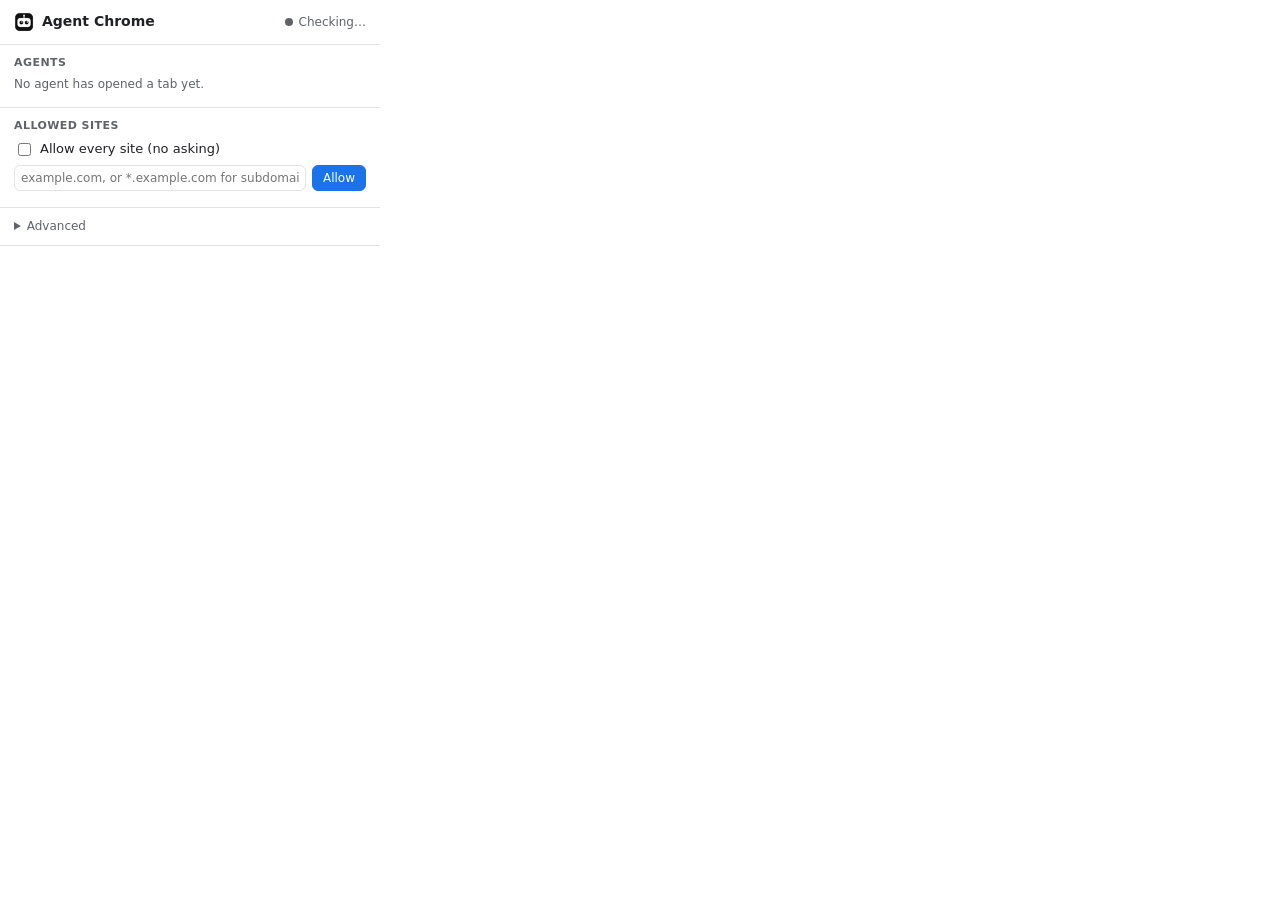
<file: popup/popup.html>
<!doctype html>
<html lang="en">
  <head>
    <meta charset="utf-8" />
    <meta name="viewport" content="width=device-width, initial-scale=1" />
    <title>Agent Chrome</title>
    <link rel="stylesheet" href="popup.css" />
  </head>
  <body>
    <header>
      <div class="brand"><img src="../icons/icon32.png" alt="" width="20" height="20" /><span>Agent Chrome</span></div>
      <div class="status" id="status"><span class="dot"></span><span id="status-text">Checking…</span></div>
    </header>

    <section id="pending-section" hidden>
      <h2>Site access requests</h2>
      <p class="hint">The agent tried to use these sites. Allow one and tell the agent to retry.</p>
      <ul id="pending" class="rows"></ul>
    </section>

    <section>
      <h2>Agents</h2>
      <ul id="sessions" class="sessions"></ul>
      <p id="no-sessions" class="hint">No agent has opened a tab yet.</p>
    </section>

    <section>
      <h2>Allowed sites</h2>
      <label class="toggle"><input type="checkbox" id="allow-all" /> Allow every site (no asking)</label>
      <ul id="allowed" class="rows"></ul>
      <form id="add-site" class="inline-form">
        <input id="site-input" type="text" placeholder="example.com, or *.example.com for subdomains" autocomplete="off" spellcheck="false" />
        <button type="submit">Allow</button>
      </form>
    </section>

    <details>
      <summary>Advanced</summary>
      <label class="toggle"><input type="checkbox" id="allow-js" /> Let the agent run JavaScript in pages</label>
      <form id="bridge-form" class="inline-form">
        <input id="bridge-url" type="text" spellcheck="false" aria-label="Bridge URL" />
        <button type="submit">Save</button>
      </form>
      <button id="reconnect" type="button" class="secondary">Reconnect now</button>
      <p class="hint" id="extension-id"></p>
    </details>

    <p class="error" id="error" hidden></p>
    <script type="module" src="popup.js"></script>
  </body>
</html>
</file>
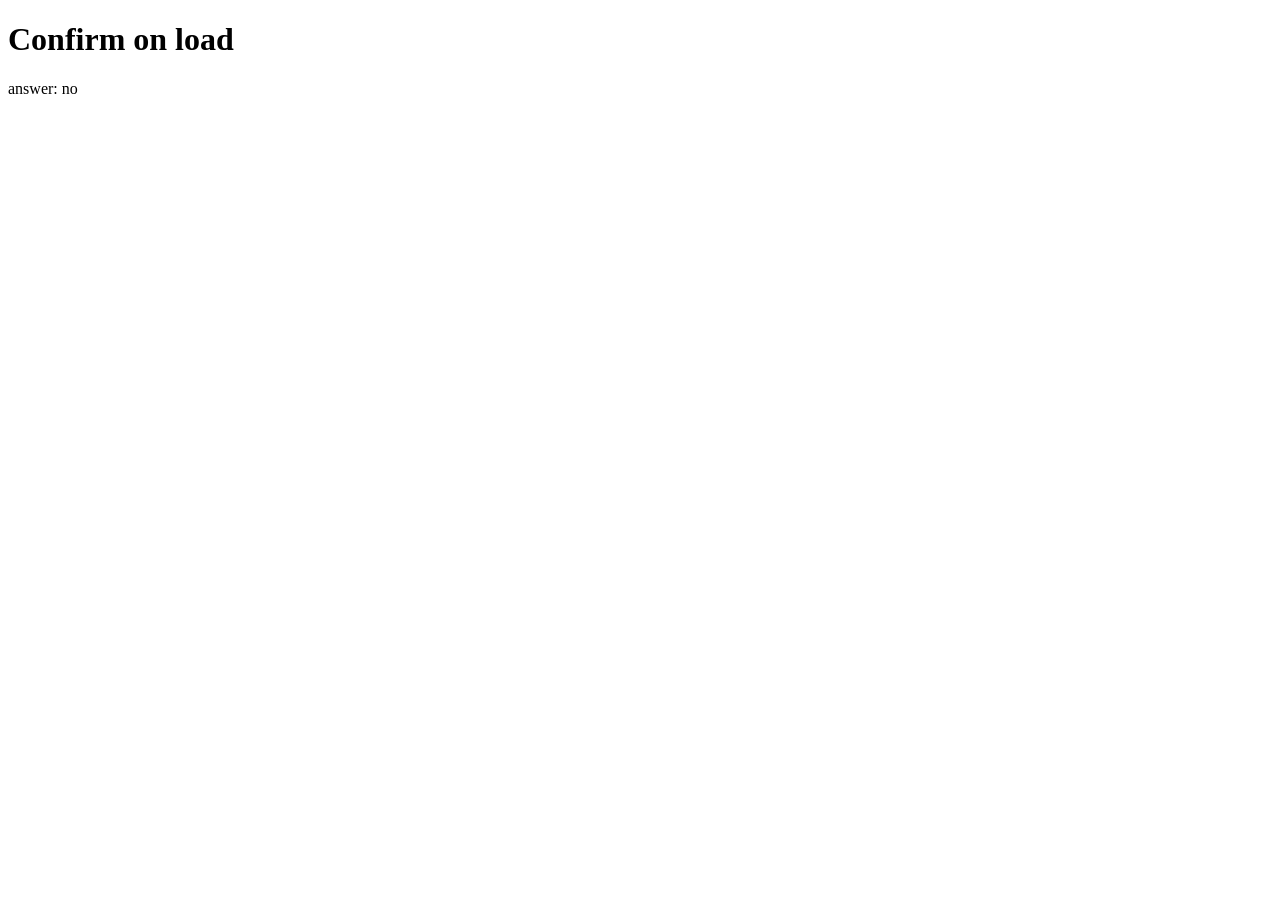
<file: tests/site/confirm_on_load.html>
<!doctype html><html><head><meta charset="utf-8"><title>Confirm On Load</title></head>
<body><h1>Confirm on load</h1>
<script>document.write('<p id="a">answer: ' + (confirm('Stay on this page?') ? 'yes' : 'no') + '</p>');</script>
</body></html>
</file>
<file: popup/popup.css>
:root {
  --bg: #ffffff;
  --fg: #202124;
  --muted: #5f6368;
  --line: #e3e3e3;
  --surface: #f4f5f7;
  --accent: #1a73e8;
  --ok: #1e8e3e;
  --bad: #d93025;
  --warn: #b06000;
  color-scheme: light dark;
}

@media (prefers-color-scheme: dark) {
  :root {
    --bg: #202124;
    --fg: #e8eaed;
    --muted: #9aa0a6;
    --line: #3c4043;
    --surface: #2a2b2e;
    --accent: #8ab4f8;
    --ok: #81c995;
    --bad: #f28b82;
    --warn: #fdd663;
  }
}

* {
  box-sizing: border-box;
}

body {
  margin: 0;
  width: 380px;
  max-height: 580px;
  overflow-y: auto;
  background: var(--bg);
  color: var(--fg);
  font: 13px/1.4 -apple-system, BlinkMacSystemFont, "Segoe UI", system-ui, sans-serif;
}

header {
  display: flex;
  align-items: center;
  justify-content: space-between;
  padding: 12px 14px;
  border-bottom: 1px solid var(--line);
}

.brand {
  display: flex;
  align-items: center;
  gap: 8px;
  font-weight: 600;
  font-size: 14px;
}

.status {
  display: flex;
  align-items: center;
  gap: 6px;
  color: var(--muted);
  font-size: 12px;
}

.status .dot,
.session .dot {
  width: 8px;
  height: 8px;
  border-radius: 50%;
  background: var(--muted);
  flex: none;
}

.status.connected .dot {
  background: var(--ok);
}

.status.disconnected .dot {
  background: var(--bad);
}

section,
details {
  padding: 10px 14px;
  border-bottom: 1px solid var(--line);
}

h2 {
  margin: 0 0 6px;
  font-size: 11px;
  font-weight: 600;
  letter-spacing: 0.04em;
  text-transform: uppercase;
  color: var(--muted);
}

summary {
  cursor: pointer;
  color: var(--muted);
  font-size: 12px;
}

details[open] summary {
  margin-bottom: 8px;
}

.hint {
  margin: 4px 0;
  color: var(--muted);
  font-size: 12px;
}

.error {
  margin: 8px 14px;
  color: var(--bad);
  font-size: 12px;
}

ul {
  list-style: none;
  margin: 0;
  padding: 0;
}

.rows li {
  display: flex;
  align-items: center;
  justify-content: space-between;
  gap: 8px;
  padding: 4px 0;
}

.rows .name {
  overflow: hidden;
  text-overflow: ellipsis;
  white-space: nowrap;
  font-family: ui-monospace, SFMono-Regular, Menlo, monospace;
  font-size: 12px;
}

.rows .actions {
  display: flex;
  gap: 4px;
  flex: none;
}

#pending-section {
  background: color-mix(in srgb, var(--bad) 8%, var(--bg));
}

.session {
  padding: 8px 10px;
  margin-bottom: 8px;
  border: 1px solid var(--line);
  border-radius: 8px;
  background: var(--surface);
}

.session-head {
  display: flex;
  align-items: center;
  gap: 8px;
}

.session-head .label {
  flex: 1;
  font-weight: 600;
  overflow: hidden;
  text-overflow: ellipsis;
  white-space: nowrap;
}

.badge {
  font-size: 11px;
  padding: 1px 6px;
  border-radius: 999px;
  background: color-mix(in srgb, var(--ok) 18%, transparent);
  color: var(--ok);
}

.badge.offline {
  background: color-mix(in srgb, var(--muted) 20%, transparent);
  color: var(--muted);
}

.badge.paused {
  background: color-mix(in srgb, var(--warn) 22%, transparent);
  color: var(--warn);
}

.tabs {
  margin: 6px 0;
}

.tabs li {
  padding: 2px 0;
}

.tab-link {
  all: unset;
  display: block;
  cursor: pointer;
  overflow: hidden;
  text-overflow: ellipsis;
  white-space: nowrap;
  color: var(--fg);
  font-size: 12px;
}

.tab-link:hover {
  color: var(--accent);
  text-decoration: underline;
}

.tab-link .url {
  color: var(--muted);
}

.session-actions {
  display: flex;
  flex-wrap: wrap;
  gap: 6px;
}

button {
  font: inherit;
  font-size: 12px;
  padding: 3px 10px;
  border-radius: 6px;
  border: 1px solid var(--accent);
  background: var(--accent);
  color: var(--bg);
  cursor: pointer;
}

button.secondary {
  background: transparent;
  color: var(--accent);
}

button:disabled {
  opacity: 0.5;
  cursor: default;
}

.toggle {
  display: flex;
  align-items: center;
  gap: 6px;
  margin: 4px 0 6px;
}

.inline-form {
  display: flex;
  gap: 6px;
  margin: 6px 0;
}

.inline-form input {
  flex: 1;
  min-width: 0;
  padding: 4px 6px;
  border: 1px solid var(--line);
  border-radius: 6px;
  background: var(--bg);
  color: var(--fg);
  font: inherit;
  font-size: 12px;
}
</file>
